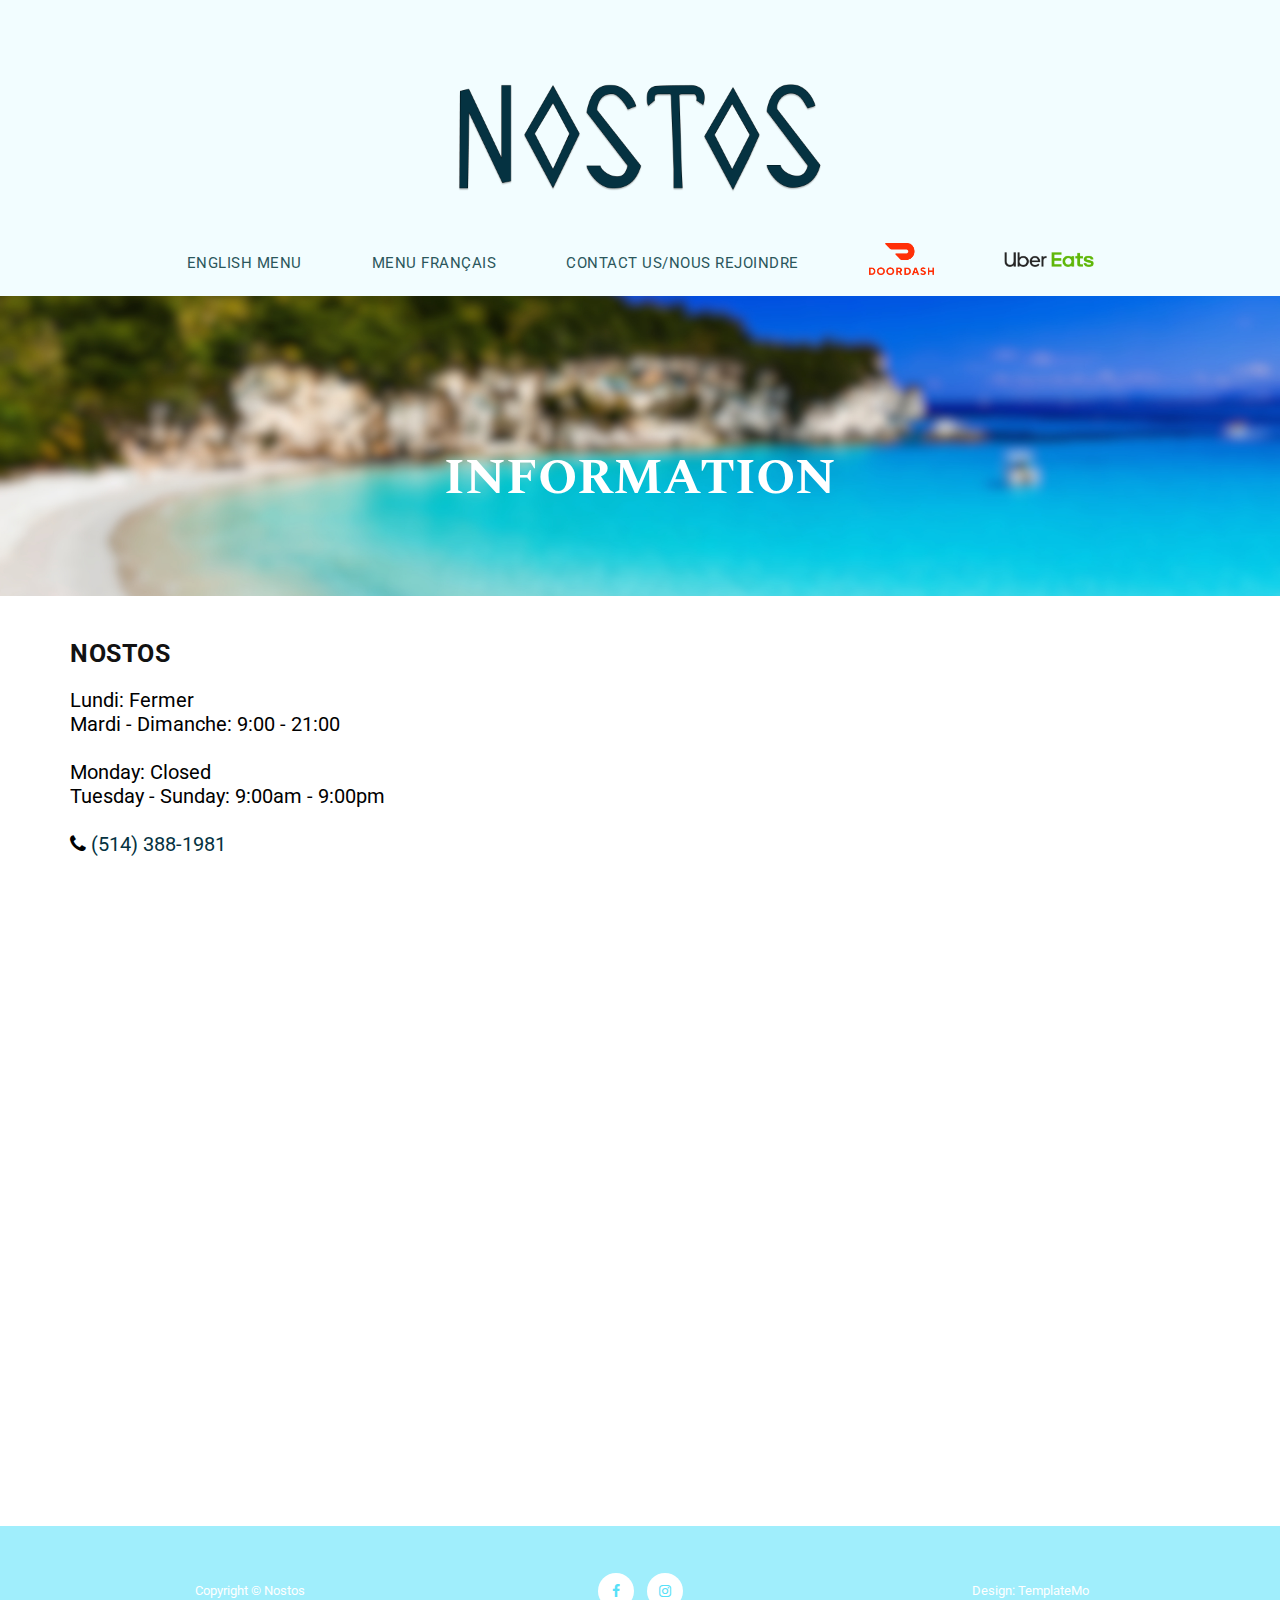
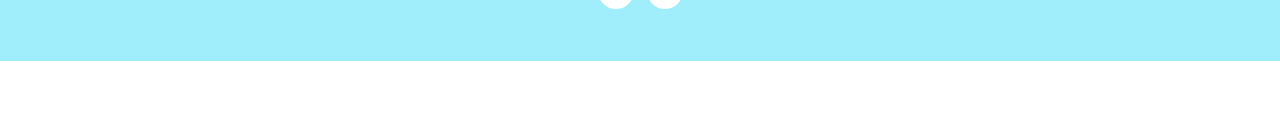
<file: NOSTOS - SITE/contact.html>
<!DOCTYPE html>
<html>
    <head>
        <meta charset="utf-8">
        <meta http-equiv="X-UA-Compatible" content="IE=edge,chrome=1">
<!--
Victory HTML CSS Template
https://templatemo.com/tm-507-victory
-->
        <title>Nostos - Information</title>
        <meta name="description" content="">
        <meta name="viewport" content="width=device-width, initial-scale=1">
        <link rel="apple-touch-icon" href="apple-touch-icon.png">

        <link rel="stylesheet" href="css/bootstrap.min.css">
        <link rel="stylesheet" href="css/bootstrap-theme.min.css">
        <link rel="stylesheet" href="css/fontAwesome.css">
        <link rel="stylesheet" href="css/hero-slider.css">
        <link rel="stylesheet" href="css/owl-carousel.css">
        <link rel="stylesheet" href="css/templatemo-style.css">

        <link href="https://fonts.googleapis.com/css?family=Spectral:200,200i,300,300i,400,400i,500,500i,600,600i,700,700i,800,800i" rel="stylesheet">
        <link href="https://fonts.googleapis.com/css?family=Roboto:100,300,400,500,700,900" rel="stylesheet">

        <script src="js/vendor/modernizr-2.8.3-respond-1.4.2.min.js"></script>
    </head>

<body>
    <div class="header">
        <div class="container">
            <img class="LOGOO" src="img/LOGO.png">            
            <nav class="navbar navbar-inverse" role="navigation">
                <div class="navbar-header">
                    <button type="button" id="nav-toggle" class="navbar-toggle" data-toggle="collapse" data-target="#main-nav">
                        <span class="sr-only">Toggle navigation</span>
                        <span class="icon-bar"></span>
                        <span class="icon-bar"></span>
                        <span class="icon-bar"></span>
                    </button>
                </div>
                <!--/.navbar-header-->
                <div id="main-nav" class="collapse navbar-collapse">
                    <ul class="nav navbar-nav">
                        <li><a href="index.html">English Menu</a></li>
                        <li><a href="FR.html">Menu Français </a></li>
                        <li><a href="contact.html">Contact Us/Nous Rejoindre</a></li>
                        <li><a href="https://www.doordash.com/store/restaurant-nostos-montr%C3%A9al-2413013/" target="__blank"><img id="DD" src="img/doordash.png"></a></li>
                        <li><a href="https://www.ubereats.com/store/nostos-plaza-acadie/vNInvs2WWwij_EqsEzPAiA?diningMode=DELIVERY" target="__blank"><img src="img/UberEats.png"></a></li>
                    </ul>
                    </ul>
                </div>
                <!--/.navbar-collapse-->
            </nav>
            <!--/.navbar-->
        </div>
        <!--/.container-->
    </div>
    <!--/.header-->


    <section class="page-heading">
        <div class="container">
            <div class="row">
                <div class="col-md-12">
                    <h1><br>Information</h1>
                </div>
            </div>
        </div>
    </section>



    <section class="contact-us">
        <div class="container">
            <div class="row">
                <div class="col-md-6">
                    <div class="section-heading contact-info">
                        <h2>Nostos</h2>
                        <p>Lundi: Fermer<br>
                        Mardi - Dimanche: 9:00 - 21:00<br>
                        <br>
                        Monday: Closed<br>
                        Tuesday - Sunday: 9:00am - 9:00pm <br>
                        <br><i class="fa fa-phone"><a href="tel:514-388-1981"> (514) 388-1981</a></i></p>
                    </div>
                </div>
            </div>
        </div>
    </section>



    <section class="map">
        <div class="container">
            <div class="row">
                <div class="col-md-12">
                    <div id="map">
        <!-- How to change your own map point
            1. Go to Google Maps
            2. Click on your location point
            3. Click "Share" and choose "Embed map" tab
            4. Copy only URL and paste it within the src="" field below
        -->
        <iframe src="https://www.google.com/maps/embed?pb=!1m18!1m12!1m3!1d2794.7989427026337!2d-73.66363228424528!3d45.53425137910172!2m3!1f0!2f0!3f0!3m2!1i1024!2i768!4f13.1!3m3!1m2!1s0x4cc918f3f91c0b63%3A0xe263726cdb8646d1!2s9530%20Bd%20de%20l&#39;Acadie%2C%20Montr%C3%A9al%2C%20QC%20H4N%201L8!5e0!3m2!1sen!2sca!4v1666835487114!5m2!1sen!2sca" width="100%" height="500" frameborder="0" style="border:0;" allowfullscreen="" loading="lazy" referrerpolicy="no-referrer-when-downgrade"></iframe> 
        
        
                    </div>
                </div>
            </div>
        </div>
    </section>


    <footer>
        <div class="container">
            <div class="row">
                <div class="col-md-4">
                    <p>Copyright &copy; Nostos</p>
                </div>
                <div class="col-md-4">
                    <ul class="social-icons">
                        <li><a href="https://www.facebook.com/people/Nostos-Grill/100066908081471/" target="__blank"><i class="fa fa-facebook"></i></a></li>
                        <li><a href="https://www.instagram.com/nostosgrill_mtl/?hl=en"target="__blank"><i class="fa fa-instagram"></i></a></li>
                    </ul>
                </div>
                <div class="col-md-4">
                    <p>Design: TemplateMo</p>
                </div>
            </div>
        </div>
    </footer>


    <script src="https://ajax.googleapis.com/ajax/libs/jquery/1.11.2/jquery.min.js"></script>
    <script>window.jQuery || document.write('<script src="js/vendor/jquery-1.11.2.min.js"><\/script>')</script>

    <script src="js/vendor/bootstrap.min.js"></script>

    <script src="js/plugins.js"></script>
    <script src="js/main.js"></script>

    <script type="text/javascript">
    $(document).ready(function() {
        // navigation click actions 
        $('.scroll-link').on('click', function(event){
            event.preventDefault();
            var sectionID = $(this).attr("data-id");
            scrollToID('#' + sectionID, 750);
        });
        // scroll to top action
        $('.scroll-top').on('click', function(event) {
            event.preventDefault();
            $('html, body').animate({scrollTop:0}, 'slow');         
        });
        // mobile nav toggle
        $('#nav-toggle').on('click', function (event) {
            event.preventDefault();
            $('#main-nav').toggleClass("open");
        });
    });
    // scroll function
    function scrollToID(id, speed){
        var offSet = 0;
        var targetOffset = $(id).offset().top - offSet;
        var mainNav = $('#main-nav');
        $('html,body').animate({scrollTop:targetOffset}, speed);
        if (mainNav.hasClass("open")) {
            mainNav.css("height", "1px").removeClass("in").addClass("collapse");
            mainNav.removeClass("open");
        }
    }
    if (typeof console === "undefined") {
        console = {
            log: function() { }
        };
    }
    </script>
</body>
</html>
</file>
<file: NOSTOS - SITE/css/hero-slider.css>
/* -------------------------------- 

Primary style

-------------------------------- */
*, *::after, *::before {
  -webkit-box-sizing: border-box;
  -moz-box-sizing: border-box;
  box-sizing: border-box;
}

html {
  font-size: 62.5%;
}

body {
  font-family: "Open Sans", sans-serif;
  color: #2c343b;
  background-color: #f2f2f2;
}

a {
  color: #053241;
  text-decoration: none;
}

img {
  max-width: 100%;
}

/* -------------------------------- 

Main Components 

-------------------------------- */
.cd-header {
  position: absolute;
  z-index: 2;
  top: 0;
  left: 0;
  width: 100%;
  height: 50px;
  background-color: #21272c;
  -webkit-font-smoothing: antialiased;
  -moz-osx-font-smoothing: grayscale;
}
@media only screen and (min-width: 768px) {
  .cd-header {
    height: 70px;
    background-color: transparent;
  }
}

#cd-logo {
  float: left;
  margin: 13px 0 0 5%;
}
#cd-logo img {
  display: block;
}
@media only screen and (min-width: 768px) {
  #cd-logo {
    margin: 23px 0 0 5%;
  }
}

.cd-primary-nav {
  /* mobile first - navigation hidden by default, triggered by tap/click on navigation icon */
  float: right;
  margin-right: 5%;
  width: 44px;
  height: 100%;
}
.cd-primary-nav ul {
  position: absolute;
  top: 0;
  left: 0;
  width: 100%;
  -webkit-transform: translateY(-100%);
  -moz-transform: translateY(-100%);
  -ms-transform: translateY(-100%);
  -o-transform: translateY(-100%);
  transform: translateY(-100%);
}
.cd-primary-nav ul.is-visible {
  box-shadow: 0 3px 8px rgba(0, 0, 0, 0.2);
  -webkit-transform: translateY(50px);
  -moz-transform: translateY(50px);
  -ms-transform: translateY(50px);
  -o-transform: translateY(50px);
  transform: translateY(50px);
}
.cd-primary-nav a {
  display: block;
  height: 50px;
  line-height: 50px;
  padding-left: 5%;
  background: #21272c;
  border-top: 1px solid #333c44;
  color: #ffffff;
}
@media only screen and (min-width: 768px) {
  .cd-primary-nav {
    /* reset navigation values */
    width: auto;
    height: auto;
    background: none;
  }
  .cd-primary-nav ul {
    position: static;
    width: auto;
    -webkit-transform: translateY(0);
    -moz-transform: translateY(0);
    -ms-transform: translateY(0);
    -o-transform: translateY(0);
    transform: translateY(0);
    line-height: 70px;
  }
  .cd-primary-nav ul.is-visible {
    -webkit-transform: translateY(0);
    -moz-transform: translateY(0);
    -ms-transform: translateY(0);
    -o-transform: translateY(0);
    transform: translateY(0);
  }
  .cd-primary-nav li {
    display: inline-block;
    margin-left: 1em;
  }
  .cd-primary-nav a {
    display: inline-block;
    height: auto;
    font-weight: 600;
    line-height: normal;
    background: transparent;
    padding: .6em 1em;
    border-top: none;
  }
}

/* -------------------------------- 

Slider

-------------------------------- */
.cd-hero {
  position: relative;
  -webkit-font-smoothing: antialiased;
  -moz-osx-font-smoothing: grayscale;
}

.cd-hero-slider {
  position: relative;
  height: 360px;
  overflow: hidden;
}
.cd-hero-slider li {
  position: absolute;
  top: 0;
  left: 0;
  width: 100%;
  height: 100%;
  -webkit-transform: translateX(100%);
  -moz-transform: translateX(100%);
  -ms-transform: translateX(100%);
  -o-transform: translateX(100%);
  transform: translateX(100%);
}
.cd-hero-slider li.selected {
  /* this is the visible slide */
  position: relative;
  -webkit-transform: translateX(0);
  -moz-transform: translateX(0);
  -ms-transform: translateX(0);
  -o-transform: translateX(0);
  transform: translateX(0);
}
.cd-hero-slider li.move-left {
  /* slide hidden on the left */
  -webkit-transform: translateX(-100%);
  -moz-transform: translateX(-100%);
  -ms-transform: translateX(-100%);
  -o-transform: translateX(-100%);
  transform: translateX(-100%);
}
.cd-hero-slider li.is-moving, .cd-hero-slider li.selected {
  /* the is-moving class is assigned to the slide which is moving outside the viewport */
  -webkit-transition: -webkit-transform 0.5s;
  -moz-transition: -moz-transform 0.5s;
  transition: transform 0.5s;
}
@media only screen and (min-width: 768px) {
  .cd-hero-slider {
    height: 500px;
  }
}
@media only screen and (min-width: 1170px) {
  .cd-hero-slider {
    height: 680px;
  }
}

/* -------------------------------- 

Single slide style

-------------------------------- */
.cd-hero-slider li {
  background-position: center center;
  background-size: cover;
  background-repeat: no-repeat;
}
.cd-hero-slider li:first-of-type {
  background-image: url(../img/slide_01.jpg);
}
.cd-hero-slider li:nth-of-type(2) {
  background-image: url(../img/slide_02.jpg);
}
.cd-hero-slider li:nth-of-type(3) {
  background-image: url(../img/slide_03.jpg);
}
.cd-hero-slider .cd-full-width,
.cd-hero-slider .cd-half-width {
  position: absolute;
  width: 100%;
  height: 100%;
  z-index: 1;
  left: 0;
  top: 0;
  /* this padding is used to align the text */
  padding-top: 150px;
  text-align: center;
  /* Force Hardware Acceleration in WebKit */
  -webkit-backface-visibility: hidden;
  backface-visibility: hidden;
  -webkit-transform: translateZ(0);
  -moz-transform: translateZ(0);
  -ms-transform: translateZ(0);
  -o-transform: translateZ(0);
  transform: translateZ(0);
}
.cd-hero-slider .cd-img-container {
  /* hide image on mobile device */
  display: none;
}
.cd-hero-slider .cd-img-container img {
  position: absolute;
  left: 50%;
  top: 50%;
  bottom: auto;
  right: auto;
  -webkit-transform: translateX(-50%) translateY(-50%);
  -moz-transform: translateX(-50%) translateY(-50%);
  -ms-transform: translateX(-50%) translateY(-50%);
  -o-transform: translateX(-50%) translateY(-50%);
  transform: translateX(-50%) translateY(-50%);
}
.cd-hero-slider .cd-bg-video-wrapper {
  /* hide video on mobile device */
  display: none;
  position: absolute;
  top: 0;
  left: 0;
  width: 100%;
  height: 100%;
  overflow: hidden;
}
.cd-hero-slider .cd-bg-video-wrapper video {
  /* you won't see this element in the html, but it will be injected using js */
  display: block;
  min-height: 100%;
  min-width: 100%;
  max-width: none;
  height: auto;
  width: auto;
  position: absolute;
  left: 50%;
  top: 50%;
  bottom: auto;
  right: auto;
  -webkit-transform: translateX(-50%) translateY(-50%);
  -moz-transform: translateX(-50%) translateY(-50%);
  -ms-transform: translateX(-50%) translateY(-50%);
  -o-transform: translateX(-50%) translateY(-50%);
  transform: translateX(-50%) translateY(-50%);
}
.cd-hero-slider h2, .cd-hero-slider p {
  text-shadow: 0 1px 3px rgba(0, 0, 0, 0.1);
  line-height: 1.2;
  margin: 0 auto 14px;
  color: #ffffff;
  width: 90%;
  max-width: 400px;
}
.cd-hero-slider h2 {
  font-size: 2.4rem;
}
.cd-hero-slider p {
  font-size: 1.4rem;
  line-height: 1.4;
}
.cd-hero-slider .cd-btn {
  display: inline-block;
  padding: 1.2em 1.4em;
  margin-top: .8em;
  background-color: rgba(212, 68, 87, 0.9);
  font-size: 1.3rem;
  font-weight: 700;
  letter-spacing: 1px;
  color: #ffffff;
  text-transform: uppercase;
  box-shadow: 0 3px 6px rgba(0, 0, 0, 0.1);
  -webkit-transition: background-color 0.2s;
  -moz-transition: background-color 0.2s;
  transition: background-color 0.2s;
}
.cd-hero-slider .cd-btn.secondary {
  background-color: rgba(22, 26, 30, 0.8);
}
.cd-hero-slider .cd-btn:nth-of-type(2) {
  margin-left: 1em;
}
.no-touch .cd-hero-slider .cd-btn:hover {
  background-color: #d44457;
}
.no-touch .cd-hero-slider .cd-btn.secondary:hover {
  background-color: #161a1e;
}
@media only screen and (min-width: 768px) {
  .cd-hero-slider .cd-full-width,
  .cd-hero-slider .cd-half-width {
    padding-top: 200px;
  }
  .cd-hero-slider .cd-bg-video-wrapper {
    display: block;
  }
  .cd-hero-slider .cd-half-width {
    width: 45%;
  }
  .cd-hero-slider .cd-half-width:first-of-type {
    left: 5%;
  }
  .cd-hero-slider .cd-half-width:nth-of-type(2) {
    right: 5%;
    left: auto;
  }
  .cd-hero-slider .cd-img-container {
    display: block;
  }
  .cd-hero-slider h2, .cd-hero-slider p {
    max-width: 520px;
  }
  .cd-hero-slider h2 {
    font-size: 2.4em;
    font-weight: 300;
  }
  .cd-hero-slider .cd-btn {
    font-size: 1.4rem;
  }
}
@media only screen and (min-width: 1170px) {
  .cd-hero-slider .cd-full-width,
  .cd-hero-slider .cd-half-width {
    padding-top: 250px;
  }
  .cd-hero-slider h2, .cd-hero-slider p {
    margin-bottom: 20px;
  }
  .cd-hero-slider h2 {
    font-size: 3.2em;
  }
  .cd-hero-slider p {
    font-size: 1.6rem;
  }
}

/* -------------------------------- 

Single slide animation

-------------------------------- */
@media only screen and (min-width: 768px) {
  .cd-hero-slider .cd-half-width {
    opacity: 0;
    -webkit-transform: translateX(40px);
    -moz-transform: translateX(40px);
    -ms-transform: translateX(40px);
    -o-transform: translateX(40px);
    transform: translateX(40px);
  }
  .cd-hero-slider .move-left .cd-half-width {
    -webkit-transform: translateX(-40px);
    -moz-transform: translateX(-40px);
    -ms-transform: translateX(-40px);
    -o-transform: translateX(-40px);
    transform: translateX(-40px);
  }
  .cd-hero-slider .selected .cd-half-width {
    /* this is the visible slide */
    opacity: 1;
    -webkit-transform: translateX(0);
    -moz-transform: translateX(0);
    -ms-transform: translateX(0);
    -o-transform: translateX(0);
    transform: translateX(0);
  }
  .cd-hero-slider .is-moving .cd-half-width {
    /* this is the slide moving outside the viewport 
    wait for the end of the transition on the <li> parent before set opacity to 0 and translate to 40px/-40px */
    -webkit-transition: opacity 0s 0.5s, -webkit-transform 0s 0.5s;
    -moz-transition: opacity 0s 0.5s, -moz-transform 0s 0.5s;
    transition: opacity 0s 0.5s, transform 0s 0.5s;
  }
  .cd-hero-slider li.selected.from-left .cd-half-width:nth-of-type(2),
  .cd-hero-slider li.selected.from-right .cd-half-width:first-of-type {
    /* this is the selected slide - different animation if it's entering from left or right */
    -webkit-transition: opacity 0.4s 0.2s, -webkit-transform 0.5s 0.2s;
    -moz-transition: opacity 0.4s 0.2s, -moz-transform 0.5s 0.2s;
    transition: opacity 0.4s 0.2s, transform 0.5s 0.2s;
  }
  .cd-hero-slider li.selected.from-left .cd-half-width:first-of-type,
  .cd-hero-slider li.selected.from-right .cd-half-width:nth-of-type(2) {
    /* this is the selected slide - different animation if it's entering from left or right */
    -webkit-transition: opacity 0.4s 0.4s, -webkit-transform 0.5s 0.4s;
    -moz-transition: opacity 0.4s 0.4s, -moz-transform 0.5s 0.4s;
    transition: opacity 0.4s 0.4s, transform 0.5s 0.4s;
  }
  .cd-hero-slider .cd-full-width h2,
  .cd-hero-slider .cd-full-width p,
  .cd-hero-slider .cd-full-width .cd-btn {
    opacity: 0;
    -webkit-transform: translateX(100px);
    -moz-transform: translateX(100px);
    -ms-transform: translateX(100px);
    -o-transform: translateX(100px);
    transform: translateX(100px);
  }
  .cd-hero-slider .move-left .cd-full-width h2,
  .cd-hero-slider .move-left .cd-full-width p,
  .cd-hero-slider .move-left .cd-full-width .cd-btn {
    opacity: 0;
    -webkit-transform: translateX(-100px);
    -moz-transform: translateX(-100px);
    -ms-transform: translateX(-100px);
    -o-transform: translateX(-100px);
    transform: translateX(-100px);
  }
  .cd-hero-slider .selected .cd-full-width h2,
  .cd-hero-slider .selected .cd-full-width p,
  .cd-hero-slider .selected .cd-full-width .cd-btn {
    /* this is the visible slide */
    opacity: 1;
    -webkit-transform: translateX(0);
    -moz-transform: translateX(0);
    -ms-transform: translateX(0);
    -o-transform: translateX(0);
    transform: translateX(0);
  }
  .cd-hero-slider li.is-moving .cd-full-width h2,
  .cd-hero-slider li.is-moving .cd-full-width p,
  .cd-hero-slider li.is-moving .cd-full-width .cd-btn {
    /* this is the slide moving outside the viewport 
    wait for the end of the transition on the li parent before set opacity to 0 and translate to 100px/-100px */
    -webkit-transition: opacity 0s 0.5s, -webkit-transform 0s 0.5s;
    -moz-transition: opacity 0s 0.5s, -moz-transform 0s 0.5s;
    transition: opacity 0s 0.5s, transform 0s 0.5s;
  }
  .cd-hero-slider li.selected h2 {
    -webkit-transition: opacity 0.4s 0.2s, -webkit-transform 0.5s 0.2s;
    -moz-transition: opacity 0.4s 0.2s, -moz-transform 0.5s 0.2s;
    transition: opacity 0.4s 0.2s, transform 0.5s 0.2s;
  }
  .cd-hero-slider li.selected p {
    -webkit-transition: opacity 0.4s 0.3s, -webkit-transform 0.5s 0.3s;
    -moz-transition: opacity 0.4s 0.3s, -moz-transform 0.5s 0.3s;
    transition: opacity 0.4s 0.3s, transform 0.5s 0.3s;
  }
  .cd-hero-slider li.selected .cd-btn {
    -webkit-transition: opacity 0.4s 0.4s, -webkit-transform 0.5s 0.4s, background-color 0.2s 0s;
    -moz-transition: opacity 0.4s 0.4s, -moz-transform 0.5s 0.4s, background-color 0.2s 0s;
    transition: opacity 0.4s 0.4s, transform 0.5s 0.4s, background-color 0.2s 0s;
  }
}
/* -------------------------------- 

Slider navigation

-------------------------------- */
.cd-slider-nav {
  display: none;
  position: absolute;
  width: 100%;
  bottom: 0;
  z-index: 2;
  text-align: center;
  height: 55px;
  background-color: rgba(0, 1, 1, 0.5);
}
.cd-slider-nav nav, .cd-slider-nav ul, .cd-slider-nav li, .cd-slider-nav a {
  height: 100%;
}
.cd-slider-nav nav {
  display: inline-block;
  position: relative;
}
.cd-slider-nav .cd-marker {
  position: absolute;
  bottom: 0;
  left: 0;
  width: 60px;
  height: 100%;
  color: #d44457;
  background-color: #ffffff;
  box-shadow: inset 0 2px 0 currentColor;
  -webkit-transition: -webkit-transform 0.2s, box-shadow 0.2s;
  -moz-transition: -moz-transform 0.2s, box-shadow 0.2s;
  transition: transform 0.2s, box-shadow 0.2s;
}
.cd-slider-nav .cd-marker.item-2 {
  -webkit-transform: translateX(100%);
  -moz-transform: translateX(100%);
  -ms-transform: translateX(100%);
  -o-transform: translateX(100%);
  transform: translateX(100%);
}
.cd-slider-nav .cd-marker.item-3 {
  -webkit-transform: translateX(200%);
  -moz-transform: translateX(200%);
  -ms-transform: translateX(200%);
  -o-transform: translateX(200%);
  transform: translateX(200%);
}
.cd-slider-nav .cd-marker.item-4 {
  -webkit-transform: translateX(300%);
  -moz-transform: translateX(300%);
  -ms-transform: translateX(300%);
  -o-transform: translateX(300%);
  transform: translateX(300%);
}
.cd-slider-nav .cd-marker.item-5 {
  -webkit-transform: translateX(400%);
  -moz-transform: translateX(400%);
  -ms-transform: translateX(400%);
  -o-transform: translateX(400%);
  transform: translateX(400%);
}
.cd-slider-nav ul::after {
  clear: both;
  content: "";
  display: table;
}
.cd-slider-nav li {
  display: inline-block;
  width: 60px;
  float: left;
}
.cd-slider-nav li.selected a {
  color: #2c343b;
}
.no-touch .cd-slider-nav li.selected a:hover {
  background-color: transparent;
}
.cd-slider-nav a {
  display: block;
  position: relative;
  padding-top: 35px;
  font-size: 1rem;
  font-weight: 700;
  color: #a8b4be;
  -webkit-transition: background-color 0.2s;
  -moz-transition: background-color 0.2s;
  transition: background-color 0.2s;
}
.cd-slider-nav a::before {
  content: '';
  position: absolute;
  width: 24px;
  height: 24px;
  top: 8px;
  left: 50%;
  right: auto;
  -webkit-transform: translateX(-50%);
  -moz-transform: translateX(-50%);
  -ms-transform: translateX(-50%);
  -o-transform: translateX(-50%);
  transform: translateX(-50%);
}
.no-touch .cd-slider-nav a:hover {
  background-color: rgba(0, 1, 1, 0.5);
}
.cd-slider-nav li:first-of-type a::before {
  background-position: 0 0;
}
.cd-slider-nav li.selected:first-of-type a::before {
  background-position: 0 -24px;
}
.cd-slider-nav li:nth-of-type(2) a::before {
  background-position: -24px 0;
}
.cd-slider-nav li.selected:nth-of-type(2) a::before {
  background-position: -24px -24px;
}
.cd-slider-nav li:nth-of-type(3) a::before {
  background-position: -48px 0;
}
.cd-slider-nav li.selected:nth-of-type(3) a::before {
  background-position: -48px -24px;
}
.cd-slider-nav li:nth-of-type(4) a::before {
  background-position: -72px 0;
}
.cd-slider-nav li.selected:nth-of-type(4) a::before {
  background-position: -72px -24px;
}
.cd-slider-nav li:nth-of-type(5) a::before {
  background-position: -96px 0;
}
.cd-slider-nav li.selected:nth-of-type(5) a::before {
  background-position: -96px -24px;
}
@media only screen and (min-width: 768px) {
  .cd-slider-nav {
    height: 80px;
  }
  .cd-slider-nav .cd-marker,
  .cd-slider-nav li {
    width: 95px;
  }
  .cd-slider-nav a {
    padding-top: 48px;
    font-size: 1.1rem;
    text-transform: uppercase;
  }
  .cd-slider-nav a::before {
    top: 18px;
  }
}

/* -------------------------------- 

Main content

-------------------------------- */
.cd-main-content {
  width: 90%;
  max-width: 768px;
  margin: 0 auto;
  padding: 2em 0;
}
.cd-main-content p {
  font-size: 1.4rem;
  line-height: 1.8;
  color: #999999;
  margin: 2em 0;
}
@media only screen and (min-width: 1170px) {
  .cd-main-content {
    padding: 3em 0;
  }
  .cd-main-content p {
    font-size: 1.6rem;
  }
}

/* -------------------------------- 

Javascript disabled

-------------------------------- */
.no-js .cd-hero-slider li {
  display: none;
}
.no-js .cd-hero-slider li.selected {
  display: block;
}

.no-js .cd-slider-nav {
  display: none;
}
</file>
<file: NOSTOS - SITE/css/owl-carousel.css>
/* 
 *  Core Owl Carousel CSS File
 *  v1.3.3
 */

/* clearfix */
.owl-carousel .owl-wrapper:after {
  content: ".";
  display: block;
  clear: both;
  visibility: hidden;
  line-height: 0;
  height: 0;
}
/* display none until init */
.owl-carousel{
  display: none;
  position: relative;
  width: 100%;
  -ms-touch-action: pan-y;
}
.owl-carousel .owl-wrapper{
  display: none;
  position: relative;
  -webkit-transform: translate3d(0px, 0px, 0px);
}
.owl-carousel .owl-wrapper-outer{
  overflow: hidden;
  position: relative;
  width: 100%;
}
.owl-carousel .owl-wrapper-outer.autoHeight{
  -webkit-transition: height 500ms ease-in-out;
  -moz-transition: height 500ms ease-in-out;
  -ms-transition: height 500ms ease-in-out;
  -o-transition: height 500ms ease-in-out;
  transition: height 500ms ease-in-out;
}
  
.owl-carousel .owl-item{
  float: left;
}

.owl-controls {
  @media (max-width: @screen-sm-max) {
    top: -120px;
  }
  top: -200px;
  width: 100%;
  text-align: center;
  display: inline-block;
}

.owl-controls a {
  color: #336699;
}

.owl-controls a:hover {
  color: #336699;
}

.owl-controls .bg-prev {
  position: absolute;
  z-index: 1;
  width: 50px;
  height: 50px;
  z-index:10; 
  background:#fff; 
  border: 1px solid #336699;
  -webkit-transform: rotate(45deg);
  -moz-transform: rotate(45deg);
  -ms-transform: rotate(45deg);
  -o-transform: rotate(45deg);
  transform: rotate(45deg);
}

.owl-controls .bg-prev:before{
  content:""; 
  display:block; 
  position:absolute; 
  z-index:-1; 
  top:3px; 
  left:3px; 
  right:3px; 
  bottom:3px; 
  border:2px solid #336699
}

.owl-controls .prev {
  left: 15px;
  z-index: 11;
  position: absolute; 
  width: 50px;
  height: 50px;
  line-height: 32px;
}

.owl-controls .prev.active {
  background-image: none;
  outline: 0;
  -webkit-box-shadow: none;
          box-shadow: none;
}

.owl-controls .prev:active {
  background-image: none;
  outline: 0;
  -webkit-box-shadow: none;
          box-shadow: none;
}

.owl-controls .bg-next {
  position: absolute;
  float: right;
  z-index: 1;
  width: 50px;
  height: 50px;
  position:relative; 
  z-index:10; 
  background:#fff; 
  border: 1px solid #336699;
  -webkit-transform: rotate(45deg);
  -moz-transform: rotate(45deg);
  -ms-transform: rotate(45deg);
  -o-transform: rotate(45deg);
  transform: rotate(45deg);
}

.owl-controls .bg-next:before{
  content:""; 
  display:block; 
  position:absolute; 
  z-index:-1; 
  top:3px; 
  left:3px; 
  right:3px; 
  bottom:3px; 
  border:2px solid #336699
}

.owl-controls .next {
  right: 15px;
  z-index: 11;
  position: absolute; 
  width: 50px;
  height: 50px;
  line-height: 32px;
}

.owl-controls .next.active {
  background-image: none;
  outline: 0;
  -webkit-box-shadow: none;
          box-shadow: none;
}

.owl-controls .next:active {
  background-image: none;
  outline: 0;
  -webkit-box-shadow: none;
          box-shadow: none;
}


.owl-theme .owl-controls .owl-page{
  cursor: pointer;
  display: inline-block;
  zoom: 1;
  *display: inline;/*IE7 life-saver */
}
.owl-theme .owl-controls .owl-page a{
  display: block;
  width: 12px;
  height: 12px;
  margin: 0px 5px;
  filter: Alpha(Opacity=50);/*IE7 fix*/
  opacity: 0.5;
  -webkit-border-radius: 20px;
  -moz-border-radius: 20px;
  border-radius: 20px;
  background: transparent;
  border: 2px solid #888;
}

.owl-theme .owl-controls .owl-page.active span,
.owl-theme .owl-controls.clickable .owl-page:hover span{
  filter: Alpha(Opacity=100);/*IE7 fix*/
  opacity: 1;
  display: inline-block;
}
.owl-controls {
  -webkit-user-select: none;
  -khtml-user-select: none;
  -moz-user-select: none;
  -ms-user-select: none;
  user-select: none;
  -webkit-tap-highlight-color: rgba(0, 0, 0, 0);
}

/* fix */
.owl-carousel  .owl-wrapper,
.owl-carousel  .owl-item{
  -webkit-backface-visibility: hidden;
  -moz-backface-visibility:    hidden;
  -ms-backface-visibility:     hidden;
  -webkit-transform: translate3d(0,0,0);
  -moz-transform: translate3d(0,0,0);
  -ms-transform: translate3d(0,0,0);
}
</file>
<file: NOSTOS - SITE/css/templatemo-style.css>
/*

Victory HTML CSS Template

https://templatemo.com/tm-507-victory

*/

* {
    margin: 0;
    padding: 0;
    font-family: 'Roboto', arial, sans-serif;
}

body {
	overflow-x: hidden;
	background-color: #fff;
}

ul {
	list-style: none;
	margin: 0px;
}

p {
	color: #9a9a9a;
	font-size: 13px;
	line-height: 24px;
}

.primary-button a {
	display: inline-block;
	background-color: #02C1E6;
	color: #fff;
	font-size: 13px;
	text-transform: uppercase;
	font-weight: 500;
	padding: 12px 20px;
	border-radius: 3px;
	text-decoration: none;
	letter-spacing: 0.5px;
}

.primary-white-button a {
	display: inline-block;
	background-color: #fff;
	color: #02C1E6;
	font-size: 13px;
	text-transform: uppercase;
	font-weight: 500;
	padding: 12px 20px;
	border-radius: 3px;
	text-decoration: none;
	letter-spacing: 0.5px;
}

.border-button a {
	display: inline-block;
	background-color: transparent;
	color: #fff;
	font-size: 13px;
	text-transform: uppercase;
	font-weight: 500;
	padding: 12px 20px;
	border-radius: 3px;
	text-decoration: none;
	letter-spacing: 0.5px;
	border: 1px solid #fff;
}


.header {
    width: 100%;
    z-index: 10000;
    transition: all 0.2s ease-in-out;
    background-color: #f2fdff;  
    text-align: center;
	margin: -5% 0;
}

.navbar-inverse .navbar-brand, .navbar-inverse .navbar-nav>li>a {
    text-shadow: none;
}

.navbar-brand {
	font-family: 'Spectral', serif;
	font-size: 44px;
	color: #121212;
	font-style: italic;
	text-align: center;
	width: 100%;
	border-bottom: 1px solid #d8deed;
	position: relative;
	padding: 40px 0px;
	height: auto!important;
}

#main-nav {
	padding: 15px 0px;
	float: right;
    position:relative;
    left:-50%;
    text-align: left;
}

.nav {
	list-style:none;
    position:relative;
    left:50%;
}

.navbar-nav li {
	margin: 0px 20px;
}

.navbar-collapse img{
	width: 90px;
	border-radius: 0;
	padding: 0;
	margin-top: -10px;
}

#DD{
	width: 65px;
}

.navbar-nav li a {
	font-family: 'Roboto', sans-serif;
	font-size: 15px;
	text-transform: uppercase;
	color: #2b575c!important;
	letter-spacing: 0.5px;
	margin-top: 5px;
}


.navbar-inverse {
	background-image: none;
	background-color: transparent;
}
.header .navbar {
    margin: 0;
    border: none;
}
.navbar-inverse .navbar-toggle {
	margin-top: 22px;
    border-color: #1d8a96;
    background-color: #1d8a96;
}
.navbar-inverse .navbar-toggle:hover, .navbar-inverse .navbar-toggle:focus {
	background-color: #1d8a96;
}
bootstrap.min.css:5
.navbar-toggle {
    position: relative;
    float: right;
    padding: 9px 10px;
    margin-top: 15px!important;
    margin-right: 15px;
    margin-bottom: 8px;
    background-color: transparent;
    background-image: none;
    border: 1px solid transparent;
    border-radius: 4px;
}


.banner {
	padding: 180px 0px;
	background-image: url(../img/banner-bg.jpg);
	background-repeat: no-repeat;
	background-size: cover;
	background-position: center center;
	text-align: center;
}

.banner h4 {
	margin-top: 0px;
	font-family: 'Roboto', sans-serif;
	font-weight: 700;
	font-size: 15px;
	color: #fff;
	text-transform: uppercase;
	letter-spacing: 0.5px;
}

.banner h2 {
	font-family: 'Spectral', serif;
	font-size: 44px;
	font-weight: 600;
	color: #fff;
	text-transform: uppercase;
}

.banner p {
	color: #fff;
	font-size: 14px;
}

.banner .primary-button {
	margin-top: 30px;
}

section.cook-delecious {
	padding: 100px 0px;
}

.cook-delecious .first-image {
	margin-right: -30px;
	margin-top: 18%;
}

.cook-delecious .first-image img {
	width: 100%;
	overflow: hidden;
}

.cook-delecious .second-image {
	margin-left: -30px;
	margin-top: 18%;
}

.cook-delecious .second-image img {
	width: 100%;
	overflow: hidden;
	border-radius: 10px;
}

.cook-delecious .cook-content {
	background-color: #02C1E6;
	text-align: center;
	padding: 30px;
}

.cook-delecious .cook-content h4 {
	margin-top: 0px;
	margin-bottom: 20px;
	font-size: 22px;
	font-weight: 700;
	letter-spacing: 0.5px;
	text-transform: uppercase;
	color: #fff;
}

.cook-content .contact-content {
	background-color: #f3826f;
	padding: 20px 30px;
}

.cook-content .contact-content span {
	font-size: 11px;
	text-transform: uppercase;
	color: #fff;
	letter-spacing: 1px;
	border: none;
	width: auto;
	height: auto;
	margin-top: 0px;
	margin-bottom: 0px;
}

.cook-content .contact-content h6 {
	font-size: 20px;
	text-transform: uppercase;
	font-weight: 700;
	color: #fff;
	letter-spacing: 0.5px;
}

.cook-content span {
	margin-top: 15px;
	margin-bottom: 15px;
	font-size: 11px;
	text-transform: uppercase;
	color: #fff;
	letter-spacing: 1px;
	border: 1px solid #da6856;
	width: 25px;
	height: 25px;
	display: inline-block;
	line-height: 25px;
	border-radius: 50%;
}




section.services {
	padding-bottom: 100px;
}

.services .service-item  a {
	text-decoration: none;
}

.services .service-item {
	text-align: center;
}

.services .service-item img {
	max-width: 100%;
	overflow: hidden;
	border: 10px solid #eaf0ff;
	border-radius: 50%;
}

.services .service-item h4 {
	margin-top: 20px;
	font-size: 22px;
	color: #121212;
	font-family: 'Spectral', serif;
	font-weight: 600;
	margin-bottom: 0px;
}


section#book-table {
	padding: 80px 0px;
	background-image: url(../img/book-bg.jpg);
	background-repeat: no-repeat;
	background-size: cover;
	background-position: center center;
	text-align: center;
}

#book-table .heading h2 {
	margin-top: 0px;
	margin-bottom: 70px;
	font-size: 22px;
	font-weight: 700;
	letter-spacing: 0.5px;
	text-transform: uppercase;
	color: #fff;
}

section#book-table .left-image img {
	width: 100%;
	overflow: hidden;
	border-radius: 10px;
}

.right-info {
	height: 282px;
	background-color: #fff;
	margin-left: -30px;
	padding: 30px;
}

.right-info h4 {
	margin-top: 0px;
	font-family: 'Spectral', serif;
	font-size: 28px;
}

.right-info select {
	border-right: none;
	border-left: none;
	border-top: none;
	width: 100%;
	outline: none;
	border-bottom: 1px solid #eee;	
	font-size: 14px;
	color: #9a9a9a;
	padding-left: 10px;
	height: 40px;
}

.right-info input {
	margin-top: 30px;
	margin-bottom: 30px;
	box-shadow: none;
	outline: none;
	border-right: none;
	border-left: none;
	border-top: none;
	border-bottom: 1px solid #eee;
	font-size: 14px;
	color: #9a9a9a;
}

.right-info button {
	width: 100%;
	display: inline-block;
	background-color: #02C1E6;
	color: #fff!important;
	font-size: 13px;
	text-transform: uppercase;
	font-weight: 500;
	padding: 12px 20px;
	border-radius: 3px;
	text-decoration: none;
	letter-spacing: 0.5px;
}



section.get-app {
	background-color: #02C1E6;
	text-align: center;
	padding: 60px 0px;
}

.get-app .heading h2 {
	margin-top: 0px;
	margin-bottom: 30px;
	font-size: 22px;
	font-weight: 700;
	letter-spacing: 0.5px;
	text-transform: uppercase;
	color: #fff;
}




section.featured-food {
	padding: 100px 0px;
}

.featured-food .heading h2 {
	text-align: center;
	margin-top: 0px;
	margin-bottom: 80px;
	font-size: 22px;
	font-weight: 700;
	letter-spacing: 0.5px;
	text-transform: uppercase;
	color: #121212;
}

.featured-food .food-item {
	background-color: #F2FDFF;
	padding: 30px;
}

.food-item h2 {
	margin-top: 0px;
	margin-bottom: 30px;
	padding-bottom: 8px;
	font-family: 'Spectral', serif;
	font-size: 30px;
	width: 100%;
	border-bottom: 1px solid #d9dde5;
	color: #121212;
}

.food-item img {
	width: 100%;
	overflow: hidden;
	position: relative;
	display: none;
	border-radius: 10px;
}

.food-item .price {
	font-size: 15px;
	color: #69cee0;
	font-weight: 500;
	letter-spacing: 0.5px;
	padding: 8px 14px;
	position: absolute;
	right: 45px;
	margin-top: 213px;
	background-color: rgba(250, 250, 250, 0.9);
}



.food-item .text-content {
	background-color: #fff;
	padding: 20px 20px 10px 20px;
	height: 250px;
}

.food-item h4 {
	margin-top: 0px;
	font-family: 'Spectral', serif;
	font-size: 18px;
	color: #121212;
}



section.our-blog {
	background-color: #F2FDFF;
	padding: 100px 0px 70px 0px;
}

.our-blog .heading h2 {
	text-align: center;
	margin-top: 0px;
	margin-bottom: 80px;
	font-size: 22px;
	font-weight: 700;
	letter-spacing: 0.5px;
	text-transform: uppercase;
	color: #121212;
}

.blog-post img {
	width: 50%;
	overflow: hidden;
}

.blog-post {
	margin-bottom: 30px;
	display: inline-block;
}

.blog-post .right-content {
	background-color: #fff;
	width: 50%;
	float: right;
	padding: 20px;
}

.blog-post .right-content h4 {
	margin-top: 0px;
	margin-bottom: 0px;
	padding-bottom: 8px;
	font-family: 'Spectral', serif;
	font-size: 21px;
	color: #121212;
}

.blog-post .right-content span {
	font-size: 13px;
	color: #7a7a7a;
	display: inline-block;
	margin-bottom: 18px;
}

.blog-post .right-content .text-button a {
	font-size: 13px;
	font-weight: 500;
	color: #02C1E6;
	text-decoration: none;
	text-transform: uppercase;
	margin-top: 12px;
	display: inline-block;
}

.blog-post .date {
	font-size: 17px;
	color: #02C1E6;
	font-weight: 500;
	letter-spacing: 0.5px;
	padding: 8px 14px;
	position: absolute;
	left: 15px;
	top: 0px;
	background-color: rgba(250, 250, 250, 0.9);
}




section.sign-up {
	padding: 80px 0px;
	background-image: url(../img/signup-bg.jpg);
	background-repeat: no-repeat;
	background-size: cover;
	background-position: center center;
	text-align: center;
}


.sign-up .heading h2 {
	text-align: center;
	margin-top: 0px;
	margin-bottom: 40px;
	font-size: 22px;
	font-weight: 700;
	letter-spacing: 0.5px;
	text-transform: uppercase;
	color: #fff;
}

.sign-up button {
	margin-left: -30px;
	display: inline-block;
	background-color: transparent;
	color: #fff!important;
	font-size: 13px;
	text-transform: uppercase;
	font-weight: 500;
	padding: 12px 20px;
	border-radius: 3px;
	text-decoration: none;
	letter-spacing: 0.5px;
	border: 1px solid #fff;
}

.sign-up input {
	margin-right: -30px;
	height: 44px;
	border: 3px;
	background-color: rgba(250, 250, 250, 0.9);
	color: #5a5a5a!important;
	box-shadow: none!important;
	outline: none!important;
}



footer {
	background-color: #a0eefc;
	line-height: 130px;
	text-align: center;
}

footer p {
	line-height: 120px;
	color: #fff;
	margin-top: 5px;
}

footer p em {
	font-style: normal;
	color: #F2FDFF;
	font-weight: 700;
}

footer ul {
	list-style: none;
	padding: 0;
	margin: 0;
}

footer ul li {
	display: inline-block;
	margin: 0px 5px;
}

footer ul li i {
	width: 36px;
	height: 36px;
	display: inline-block;
	text-align: center;
	line-height: 36px!important;
	background-color: #fff;
	border-radius: 50%;
	color: #57e0f8;
	transition: all 0.5s;
}

footer ul li i:hover {
	background-color: #bdeef7;	
}




section.page-heading {
	padding: 80px 0px;
	margin-top: 55px;
	background-image: url(../img/heading-bg.jpg);
	background-repeat: no-repeat;
	background-size: cover;
	background-position: center center;
	text-align: center; 
	filter: blur (2px);
}

.page-heading h1 {
	display: flex;
	justify-content: center;
	align-content: center;
	font-family: 'Spectral', serif;
	font-size: 50px;
	font-weight: 700;
	text-transform: uppercase;
	color: #fff;
}

.page-heading p {
	color: #fff;
	font-size: 14px;
	padding: 0px 25%;
	margin-bottom: 0px;
}




/* section.breakfast-menu {
	margin-top: 100px;
}

section.breakfast-menu .price {
	right: 15px;
}

.breakfast-menu-content {
	background-color: #F2FDFF;
	padding: 30px 0px 30px 30px;
}

.breakfast-menu-content .left-image img {
	width: 100%;
	overflow: hidden;
}

.breakfast-menu-content .left-image {
	margin: -30px 0px -30px -30px;
}

.breakfast-menu-content #owl-breakfast {
	margin-left: -15px;
}

.breakfast-menu-content h2 {
	margin-top: 0px;
	margin-bottom: 30px;
	F2FDFFpadding-bottom: 8px;
	font-family: 'Spectral', serif;
	font-size: 28px;
	width: 94.5%;
	border-bottom: 1px solid #d9dde5;
	color: #121212;
} */



section.lunch-menu {
	margin-top: 100px;
}

section.lunch-menu .price {
	right: 15px;
}

.lunch-menu-content {
	background-color: #F2FDFF;
	padding: 30px 0px 30px 30px;
	border-radius: 10px;
}

.lunch-menu-content .left-image img {
	margin-top: 19%;
	height: 252px;
	width: 100%;
	overflow: hidden;
	border-radius: 10px;
}

.lunch-menu-content .left-image {
	border-radius: 10px;
	margin: -15px 0px -30px -30px;
	padding: 5%;
}

.lunch-menu-content #owl-lunch {
	margin-left: -15px;
}

.lunch-menu-content h2 {
	margin-top: 0px;
	margin-bottom: 30px;
	padding-bottom: 8px;
	font-family: 'Spectral', serif;
	font-size: 28px;
	width: 94.5%;
	border-bottom: 1px solid #d9dde5;
	color: #121212;
}



section.dinner-menu {
	margin-top: 100px;
	margin-bottom: 100px;
}

section.dinner-menu .price {
	right: 15px;
}

.dinner-menu-content {
	background-color: #F2FDFF;
	padding: 30px 0px 30px 30px;
	border-radius: 10px;

}

.dinner-menu-content .left-image img {
	width: 100%;
	overflow: hidden;
	margin-top: 19%;
	height: 252px;
	
	

}



.dinner-menu-content .left-image {
	border-radius: 10px;
}

.dinner-menu-content #owl-dinner {
	margin-left: -15px;
}

.dinner-menu-content h2 {
	margin-top: 0px;
	margin-bottom: 30px;
	padding-bottom: 8px;
	font-family: 'Spectral', serif;
	font-size: 28px;
	width: 94.5%;
	border-bottom: 1px solid #d9dde5;
	color: #121212;
}


/* 
==========================================================
NOSTOS SPECIAL
========================================================== */


.special{
	background: #fcb1b1;
	border-radius: 10px;
}

.special .food-item .price {
	font-size: 11px;
	color: #e06969;
	font-weight: 400;
	letter-spacing: 0.5px;
	padding: 16px 0px;
	position: absolute;
	right: 15px;
	margin-top: 202.5px;
	background-color: rgba(250, 250, 250, 0.9);
}

img{
	
	border-radius: 10px;
	
}

.special h2{
	color:rgb(173, 25, 25);
}

.special .owl-page span{

	background: rgb(206, 26, 26);
  }

/* 
========================================================== */







.owl-pagination {
  margin-top: 39px;
  opacity: 1;
  display: inline-block;
}

.owl-page span {
  display: block;
  width: 8px;
  height: 8px;
  margin: 0px 5px;
  filter: alpha(opacity=50);
  opacity: 0.5;
  -webkit-border-radius: 20px;
  -moz-border-radius: 20px;
  border-radius: 20px;
  background: #03C4E3;
}

.header {
	display: flex;
	justify-content: center;
	align-content: center;
	
	
}

.container .LOGOO{
	padding: 13% 0 25px 0 ;
	margin-bottom: 0;
	width: 32%;
}

.xtraDetail{

	padding: 50px 0 0 28%;

}




section.blog-page {
	margin-top: 100px;
}

section.blog-page .page-number {
	padding: 0;
	margin-top: 30px;
	margin-bottom: 100px;
	list-style: none;
	text-align: center;
	width: 100%;
}

section.blog-page .page-number li {
	display: inline-block;
	margin: 0 3px;
}

section.blog-page .page-number li.active a {
	background-color: #02C1E6;
	color: #fff;
}

section.blog-page .page-number li a {
	transition: all 0.5s;
	width: 40px;
	height: 40px;
	line-height: 40px;
	display: inline-block;
	text-align: center;
	background-color: #F2FDFF;
	font-size: 15px;
	color: #343434;
	font-weight: 700;
	text-decoration: none;
}

.navbar-nav li a:hover{
	color: #0a8297!important;
	text-decoration: underline;
}

section.blog-page .page-number li a:hover {
	background-color: #3d747a;
	color: #fff;
}

.blog-item img {
	width: 100%;
	overflow: hidden;
	border-radius: 10px;
}

.blog-item {
	margin-bottom: 30px;
}

.blog-item .down-content {
	background-color: #F2FDFF;
	padding: 20px 30px;
}

.blog-item .down-content h4 {
	margin-top: 0px;
	margin-bottom: 0px;
	padding-bottom: 8px;
	font-family: 'Spectral', serif;
	font-size: 21px;
	color: #121212;
}

.blog-item .down-content span {
	font-size: 13px;
	color: #7a7a7a;
	display: inline-block;
	margin-bottom: 18px;
}

.blog-item .down-content .text-button a {
	font-size: 13px;
	font-weight: 500;
	color: #02C1E6;
	text-decoration: none;
	text-transform: uppercase;
	margin-top: 12px;
	display: inline-block;
}

.blog-item .date {
	font-size: 17px;
	color: #02C1E6;
	font-weight: 500;
	letter-spacing: 0.5px;
	padding: 8px 14px;
	position: absolute;
	left: 15px;
	top: 0px;
	background-color: rgba(250, 250, 250, 0.9);
}


section.contact-us {
	margin-top: 100px;
	margin-bottom: 60px;
}

.contact-us .section-heading h2 {
	text-align: left;
	margin-top: -10%;
	margin-bottom: 20px;
	font-size: 25px;
	font-weight: 700;
	letter-spacing: 0.5px;
	text-transform: uppercase;
	color: #121212;
}

.contact-us p {
font-size: 20px;
color: black;
}

.contact-us em {
	font-style: normal;
	font-weight: 500;
	font-size: 15px;
	color: #aaa;
}

.contact-us input {
  border-radius: 3px;
  padding-left: 15px;
  font-size: 13px;
  color: #4a4a4a;
  background-color: #f4f4f4;
  outline: none!important;
  border: none;
  box-shadow: none;
  line-height: 44px;
  height: 44px;
  width: 100%;
  margin-bottom: 30px;
}

.contact-us textarea {
  border-radius: 3px;
  padding-left: 15px;
  padding-top: 10px;
  font-size: 13px;
  color: #4a4a4a;
  background-color: #f4f4f4;
  outline: none;
  border: none;
  box-shadow: none;
  height: 122px;
  max-height: 220px;
  width: 100%;
  margin-bottom: 25px;
}

.contact-us button {
	width: 100%;
	display: inline-block;
	background-color: #02C1E6;
	color: #fff!important;
	font-size: 13px;
	text-transform: uppercase;
	font-weight: 500;
	padding: 12px 20px;
	border-radius: 3px;
	text-decoration: none;
	letter-spacing: 0.5px;
}

section.map {
	margin-bottom: 150px;
}

section.map #map {
	height: 450px;
}




@media (max-width: 991px) {
	.contact-info {
		margin-top: 80px;
	}
	.cook-delecious .first-image {
		margin-right: 0px;
		margin-top: 0%;
		padding: 0px 10%;
	}
	.cook-delecious .second-image {
		margin-left: 0px;
		margin-top: 0%;
		padding: 0px 10%;
	}
	.services .service-item {
		margin-bottom: 30px;
		margin-top: 30px;
	}
	.right-info {
		height: auto;
		background-color: #fff;
		margin-left: 0px;
		padding: 30px;
	}
	.right-info button {
		margin-top: 30px;
	}
	.blog-post img {
		width: 100%;
		overflow: hidden;
	}
	.blog-post {
		margin-bottom: 30px;
	}
	.blog-post .right-content {
		background-color: #fff;
		width: 100%;
		float: none;
		padding: 20px;
	}
	.sign-up button {
		margin-left: 0px;
		margin-top: 20px;
	}
	footer {
		background-color: #73DBE6;
		line-height: 40px;
		text-align: center;
	}

	footer p {
		line-height: 60px;
		color: #fff;
		margin-top: 5px;
	}
	.breakfast-menu-content .left-image {
		margin: -30px 0px 30px -30px;
		border-radius: 10px;
		padding: 5%
	}
	.lunch-menu-content .left-image {
		margin: -30px 0px -30px -30px;
	}
	.lunch-menu-content .owl-pagination {
	  padding-bottom: 60px;
	}
	.dinner-menu-content .left-image {
		margin: -30px 0px 30px -30px;
		border-radius: 10px;
	}
	.page-heading p {
		padding: 0px 5%;

	}
}

@media (max-width: 768px) {
	.navbar-toggle {
	    position: relative;
	    float: none;
	    padding: 9px 10px;
	    margin-top: 20px!important;
	    margin-right: 0px;
	    margin-bottom: 20px;
	    background-color: transparent;
	    background-image: none;
	    border: 1px solid transparent;
	    border-radius: 4px;
	}
    #main-nav {
		padding: 0px 0px;
		float: none;
	    position: relative;
	    left: 0%;
	    text-align: center;
	    overflow: hidden;
	    background-color: rgba(250, 250, 250, 0.5);
	    margin: 0px -15px;
	    border-top: none;
	}
	.nav {
		list-style:none;
	    position:relative;
	    left: 0%;
	    overflow: hidden;
		
	}
	.navbar-nav li {
		border-bottom: 1px solid #d8deed;
		padding: 15px 0px;
	}
	.navbar-nav li:last-child {
		border-bottom: none;
	}
	.cook-delecious .first-image {
		margin-right: 0px;
		margin-top: 0%;
		padding: 0px 10%;
	}
	.cook-delecious .second-image {
		margin-left: 0px;
		margin-top: 0%;
		padding: 0px 10%;
	}
	.services .service-item {
		margin-bottom: 30px;
		margin-top: 30px;
	}
	.right-info {
		height: auto;
		background-color: #fff;
		margin-left: 0px;
		padding: 30px;
	}
	.right-info select {
		margin-top: 30px;
	}
	.right-info select.person {
		margin-top: 0px;
	}
	.right-info button {
		margin-top: 30px;
	}
	.blog-post img {
		width: 100%;
		overflow: hidden;
	}

	.blog-post {
		margin-bottom: 30px;
	}

	.blog-post .right-content {
		background-color: #fff;
		width: 100%;
		float: none;
		padding: 20px;
	}
	.sign-up button {
		margin-left: 0px;
		margin-top: 20px;
	}
	footer {
		background-color: #73DBE6;
		line-height: 40px;
		text-align: center;
	}

	footer p {
		line-height: 60px;
		color: #fff;
		margin-top: 5px;
	}
	.breakfast-menu-content .left-image {
		margin: -30px 0px 30px -30px;
		border-radius: 10px;
	}
	.lunch-menu-content .left-image {
		margin: -30px 0px -30px -30px;
		border-radius: 10px;
	}
	.dinner-menu-content .left-image {
		margin: -30px 0px 30px -30px;
		border-radius: 10px;
		padding: 4%;
	}
	.page-heading p {
		padding: 0px 5%;

	}
	.contact-info {
		margin-top: 80px;
	}
}
@media (max-width: 480px) {

	.dinner-menu-content .left-image img{
		margin-top: 5%;
	}

}
</file>
